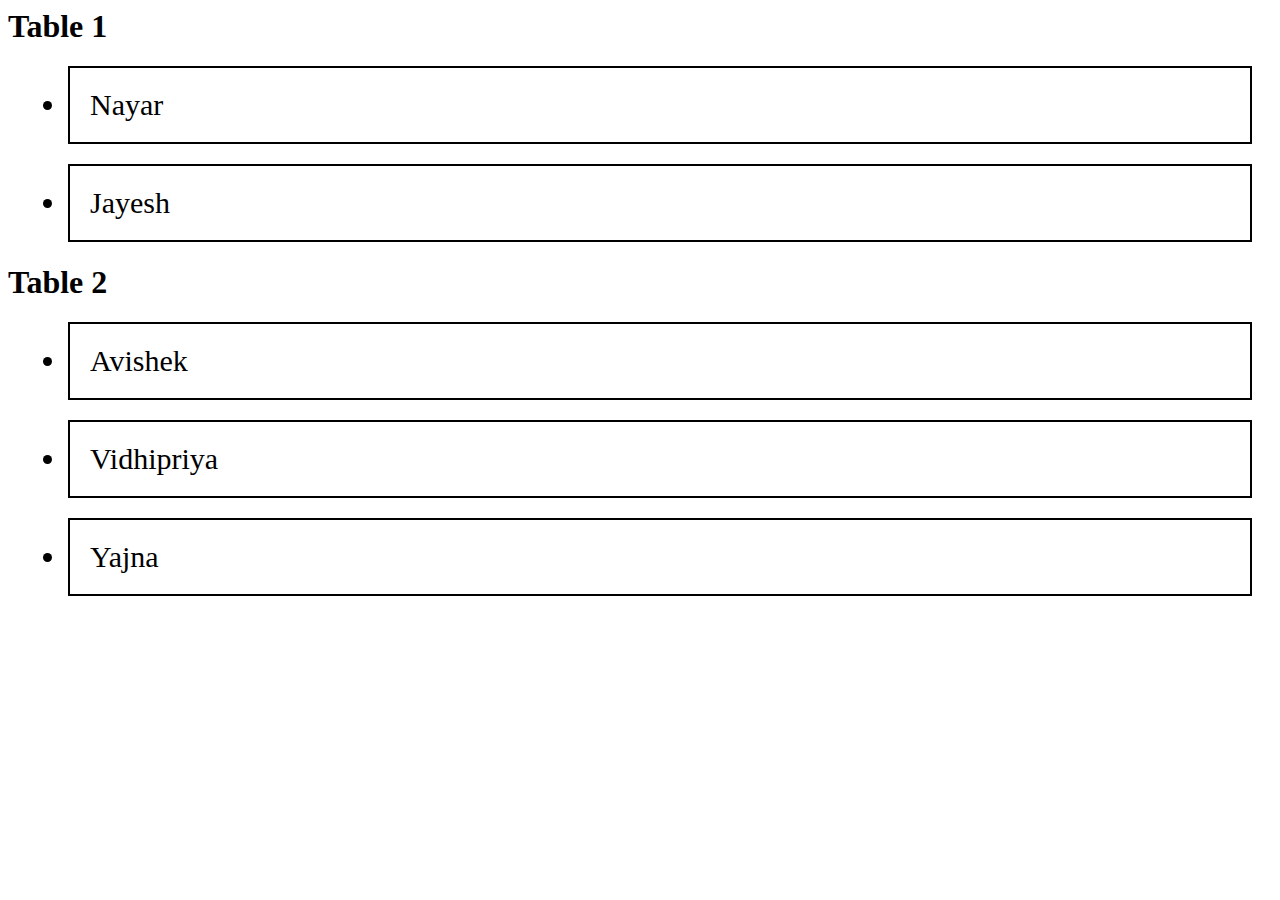
<file: WEEK3/DAY3/EXERCISE1/index.html>
<html>
    <head>
        <style>
            ul li {
                font-size: 30px;
                border: 2px solid black;
                margin: 20px;
                padding: 20px;
            }

        </style>
    </head>


<body>
    <h1>Table 1</h1>

    <ul class="table1">
        <li draggable="true">Nayar</li>
        <li draggable="true">Jayesh</li>
    </ul>

    <h1>Table 2</h1>

    <ul class="table2">
        <li draggable="true" id="avishek">Avishek</li>
        <li draggable="true" id="vidhipriya">Vidhipriya</li>
        <li draggable="false" id="yajna">Yajna</li>
    </ul>
</body>

<script>
    let li_table2 = document.getElementsByClassName("table2")[0].children
    // let li_table2 = document.querySelectorAll("table2 li")

    for (let li of li_table2){
        li.style.backgroundColor = "Red"
        li.addEventListener("dragstart", "ondragstart")
    }

    function ondragstart(e) {
        console.log(e.target.innerHTML + "is moving from Id" + e.target)
        e.dataTransfer.setData("text/plain", e.target.id)
    }

    let ul.table1 = document.getElementsByClassName("table1")[0]
    ul.table1.addEventListener("dragover", function(e)) {
        e.preventDefault()
        e.target.style.backgroundcolor = "green"
        console.log("we have a li onver table 1")
    }
</script>
</html>
</file>
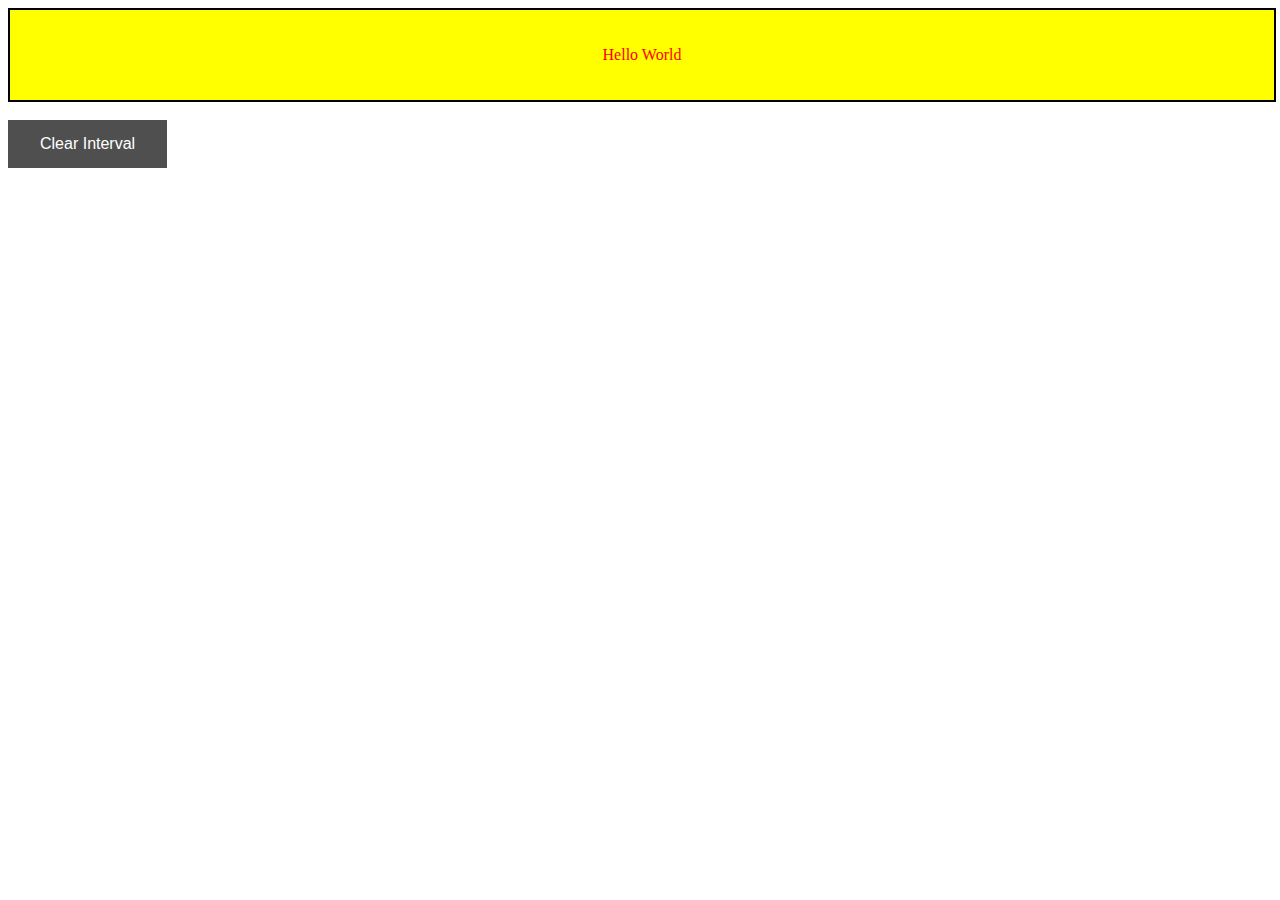
<file: WEEK3/DAY3/EXERCISE_XP/index.html>
<!DOCTYPE html>
    <html>
    <head>

        <style>
        p {
          background: yellow;
          color: red;
        }

        #container {
          border: 2px solid black;
          width: 100%;
          height: 70px;
          display: block;
          background: yellow;
          color: red;
          text-align: center;
          padding-top: 20px;
        }

        #clear {
            background-color: rgba(0, 0, 0, 0.692);
            border: none;
            color: white;
            padding: 15px 32px;
            text-align: center;
            text-decoration: none;
            display: inline-block;
            font-size: 16px;
        }

        </style>

    </head>


    <body>
        <div id="container">
            <p>Hello World</p>
        </div>
        <br>
        <button id="clear">Clear Interval</button>
    </body>

    <script>
        function sayHi(phrase, who) {
        alert( phrase + ', ' + who );
        }
        
        let mytimer = setTimeout(sayHi, 200, "Hello World!", "..");

        function stop() {
            clearTimeout(t);
        }
    </script>


    </html>
</file>
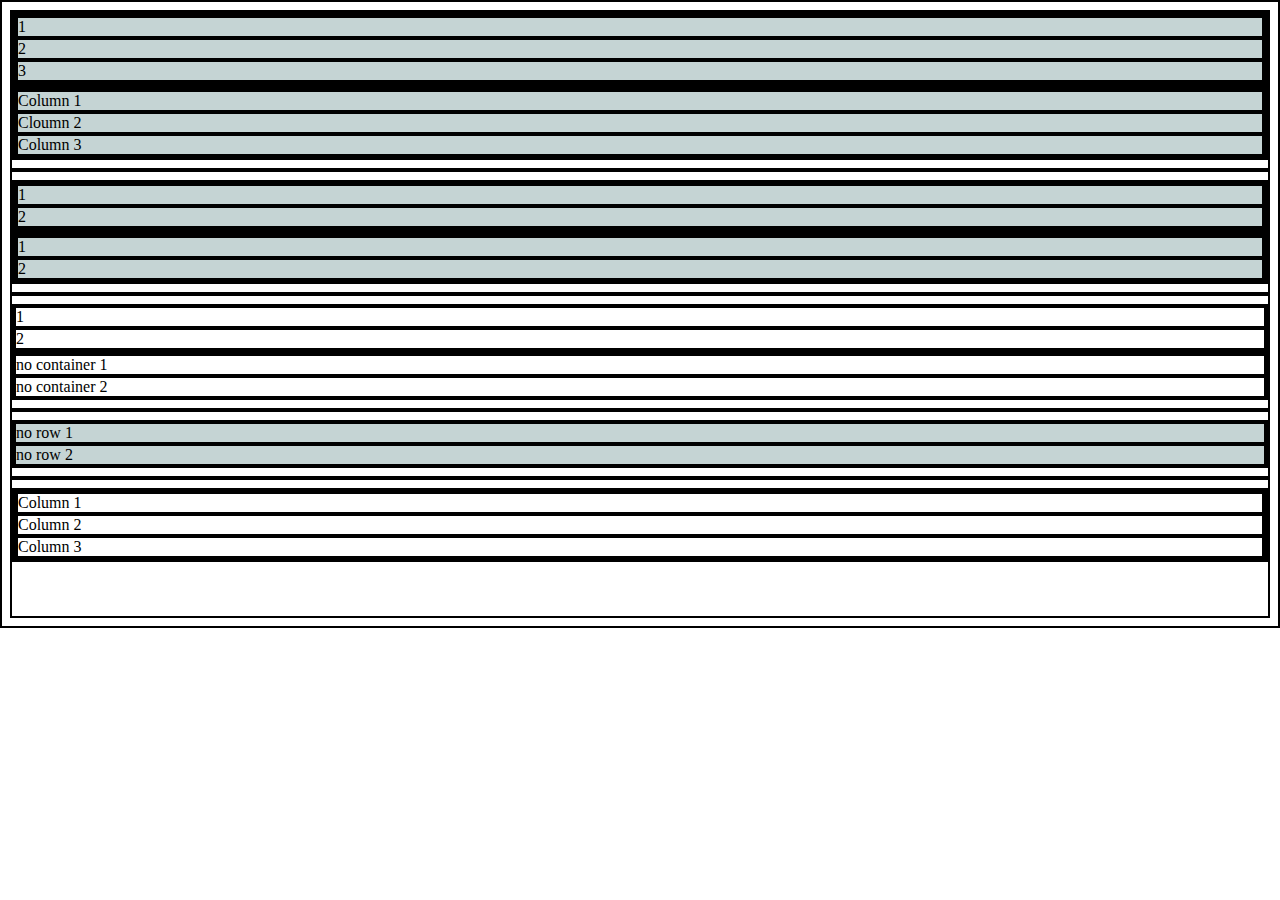
<file: WEEK1/DAY4/BOOTSTRAP/EXERCISE1/index.html>
<!doctype html>
<html lang="en">
  <head>
    <!-- Required meta tags -->
    <meta charset="utf-8">
    <meta name="viewport" content="width=device-width, initial-scale=1">

    <!-- Bootstrap CSS -->
    <link href="https://cdn.jsdelivr.net/npm/bootstrap@5.0.2/dist/css/bootstrap.min.css" rel="stylesheet" integrity="sha384-EVSTQN3/azprG1Anm3QDgpJLIm9Nao0Yz1ztcQTwFspd3yD65VohhpuuCOmLASjC" crossorigin="anonymous">

    <title>Exercise 1</title>

    <style>
        * {
            border: 2px solid black;
            box-sizing: border-box;
        }

        .container {
            background-color: rgb(197, 212, 212);
        }

        .alert {
            width: 50%;
        }

        .btn-primary {
            width: 250px;
        }

        .btn-success {
            width: 50%;
        }

        .btn-danger {
            width: 75%;
        }

    </style>
  </head>
  <body>

<!--Question 1-->

    <div class="container">
        <div class="row">
            <!--<div class="col-lg-4">1</div>-->
            <div class="col-4">1</div>
            <div class="col-4">2</div>
            <div class="col-4">3</div>
        </div>
    </div>


    <div class="container">
        <div class="row">
            <div class="col-4">Column 1</div>
            <div class="col-4">Cloumn 2</div>
            <div class="col-4">Column 3</div>
        </div>
    </div>

<hr>

<!--Question 2-->

    <div class="container">
        <div class="row">
            <!--Offset- centre/ add space the columns-->   
            <div class="col-md-3 offset-md-2">1</div>
            <div class="col-md-3 offset-md-2">2</div>

            <!--<div class="col-3 offset-2">1</div>
            <div class="col-3 offset-2">2</div>-->
        </div>
    </div>
    <div class="container">
        <div class="row">
            <div class="col-3 offset-2">1</div>
            <div class="col-3 offset-2">2</div>
        </div>
    </div>

<!--Question 3-->

<hr>
    <div class="row">
        <div class="col-6">1</div>
        <div class="col-6">2</div>
    </div>

    <div class="row">
        <div class="col-6"> no container 1</div>
        <div class="col-6">no container 2</div>
    </div>

<!--Question 4-->

<hr>
    <div class="container">
            <div class="col-6">no row 1</div>
            <div class="col-6">no row 2</div>
    </div>

<hr>

<!--Question 5-->

    <div class="container-xxl">
        <div class="row p-2 m-2">
            <div class="col-4">Column 1</div>
            <div class="col-4">Column 2</div>
            <div class="col-4">Column 3</div>
        </div>
    </div>

<br>
<br>
<br>



    <!-- Optional JavaScript; choose one of the two! -->

    <!-- Option 1: Bootstrap Bundle with Popper -->
    <script src="https://cdn.jsdelivr.net/npm/bootstrap@5.0.2/dist/js/bootstrap.bundle.min.js" integrity="sha384-MrcW6ZMFYlzcLA8Nl+NtUVF0sA7MsXsP1UyJoMp4YLEuNSfAP+JcXn/tWtIaxVXM" crossorigin="anonymous"></script>

    <!-- Option 2: Separate Popper and Bootstrap JS -->
    <!--
    <script src="https://cdn.jsdelivr.net/npm/@popperjs/core@2.9.2/dist/umd/popper.min.js" integrity="sha384-IQsoLXl5PILFhosVNubq5LC7Qb9DXgDA9i+tQ8Zj3iwWAwPtgFTxbJ8NT4GN1R8p" crossorigin="anonymous"></script>
    <script src="https://cdn.jsdelivr.net/npm/bootstrap@5.0.2/dist/js/bootstrap.min.js" integrity="sha384-cVKIPhGWiC2Al4u+LWgxfKTRIcfu0JTxR+EQDz/bgldoEyl4H0zUF0QKbrJ0EcQF" crossorigin="anonymous"></script>
    -->
  </body>
</html>
</file>
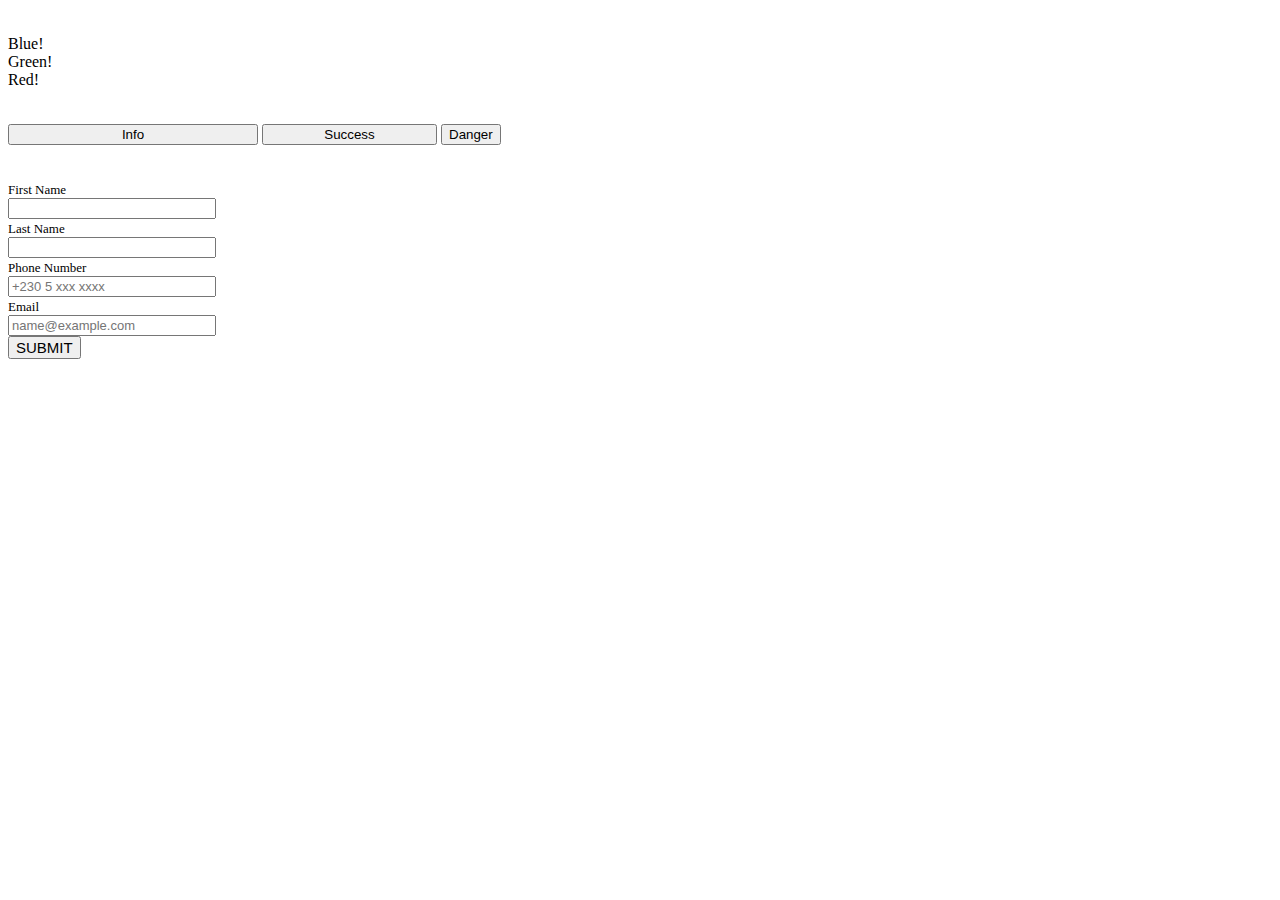
<file: WEEK1/DAY4/BOOTSTRAP/EXERCISE2/index.html>
<!doctype html>
<html lang="en">
  <head>
    <!-- Required meta tags -->
    <meta charset="utf-8">
    <meta name="viewport" content="width=device-width, initial-scale=1">

    <!-- Bootstrap CSS -->
    <link href="https://cdn.jsdelivr.net/npm/bootstrap@5.0.2/dist/css/bootstrap.min.css" rel="stylesheet" integrity="sha384-EVSTQN3/azprG1Anm3QDgpJLIm9Nao0Yz1ztcQTwFspd3yD65VohhpuuCOmLASjC" crossorigin="anonymous">
    <script src="https://cdn.jsdelivr.net/npm/bootstrap@5.0.2/dist/js/bootstrap.bundle.min.js" integrity="sha384-MrcW6ZMFYlzcLA8Nl+NtUVF0sA7MsXsP1UyJoMp4YLEuNSfAP+JcXn/tWtIaxVXM" crossorigin="anonymous"></script>
    <title>Hello, world!</title>

    <style>
        .container {
            margin-top: 35px;
        }

        .alert {
            width: 170px;            
        }

        .btn-info {
            width: 250px
        }

        .btn-success {
            width: 175px
        }

        .form-control {
            width: 200px;
            font-size: 13px;
        }

        .col-form-control {
            font-size: 13px;
        }

        .col-form-label {
            font-size: 13px;
        }

        .btn-dark {
            font-size: 15px;
        }

    </style>
  </head>
  <body>

<!--Question 1-->
    <div class="container">
        <div class="row p-3 m-2 gap-4">
            <div class="alert alert-info" role="alert">
                Blue!
            </div>

            <div class="alert alert-success" role="alert">
               Green!
            </div>

            <div class="alert alert-danger" role="alert">
                Red!
            </div>
        </div>
    </div>
    
<!--Question 2-->

    <div class="container">
        <button type="button" class="btn btn-info">Info</button>
        <button type="button" class="btn btn-success">Success</button>
        <button type="button" class="btn btn-danger">Danger</button>
    </div>

<!--Question 4-->
    <div class="container">
        <form>

            <div class="row mb-3">
                <label type="text" class="col-sm-2 col-form-control">First Name</label>
                <div class="col-sm-10">
                  <input type="text" class="form-control" id="name">
                </div>
            </div>

            <div class="row mb-3">
                <label type="text" class="col-sm-2 col-form-control">Last Name</label>
                <div class="col-sm-10">
                  <input type="text" class="form-control" id="name">
                </div>
            </div>

            <div class="row mb-3">
                <label for="phone_number" class="col-sm-2 col-form-control">Phone Number</label>
                <div class="col-sm-10">
                  <input type="number" class="form-control" id="phone_number" placeholder="+230 5 xxx xxxx">
                </div>
            </div>

            <div class="row mb-3">
              <label for="inputEmail3" class="col-sm-2 col-form-label">Email</label>
              <div class="col-sm-10">
                <input type="email" class="form-control" id="inputEmail3" placeholder="name@example.com">
              </div>
            </div>

            <button type="submit" class="btn btn-dark"></i>SUBMIT</button>

          </form>
        </div>

    

    <!-- Optional JavaScript; choose one of the two! -->

    <!-- Option 1: Bootstrap Bundle with Popper -->
    

    <!-- Option 2: Separate Popper and Bootstrap JS -->
    <!--
    <script src="https://cdn.jsdelivr.net/npm/@popperjs/core@2.9.2/dist/umd/popper.min.js" integrity="sha384-IQsoLXl5PILFhosVNubq5LC7Qb9DXgDA9i+tQ8Zj3iwWAwPtgFTxbJ8NT4GN1R8p" crossorigin="anonymous"></script>
    <script src="https://cdn.jsdelivr.net/npm/bootstrap@5.0.2/dist/js/bootstrap.min.js" integrity="sha384-cVKIPhGWiC2Al4u+LWgxfKTRIcfu0JTxR+EQDz/bgldoEyl4H0zUF0QKbrJ0EcQF" crossorigin="anonymous"></script>
    -->
  </body>
</html>
</file>
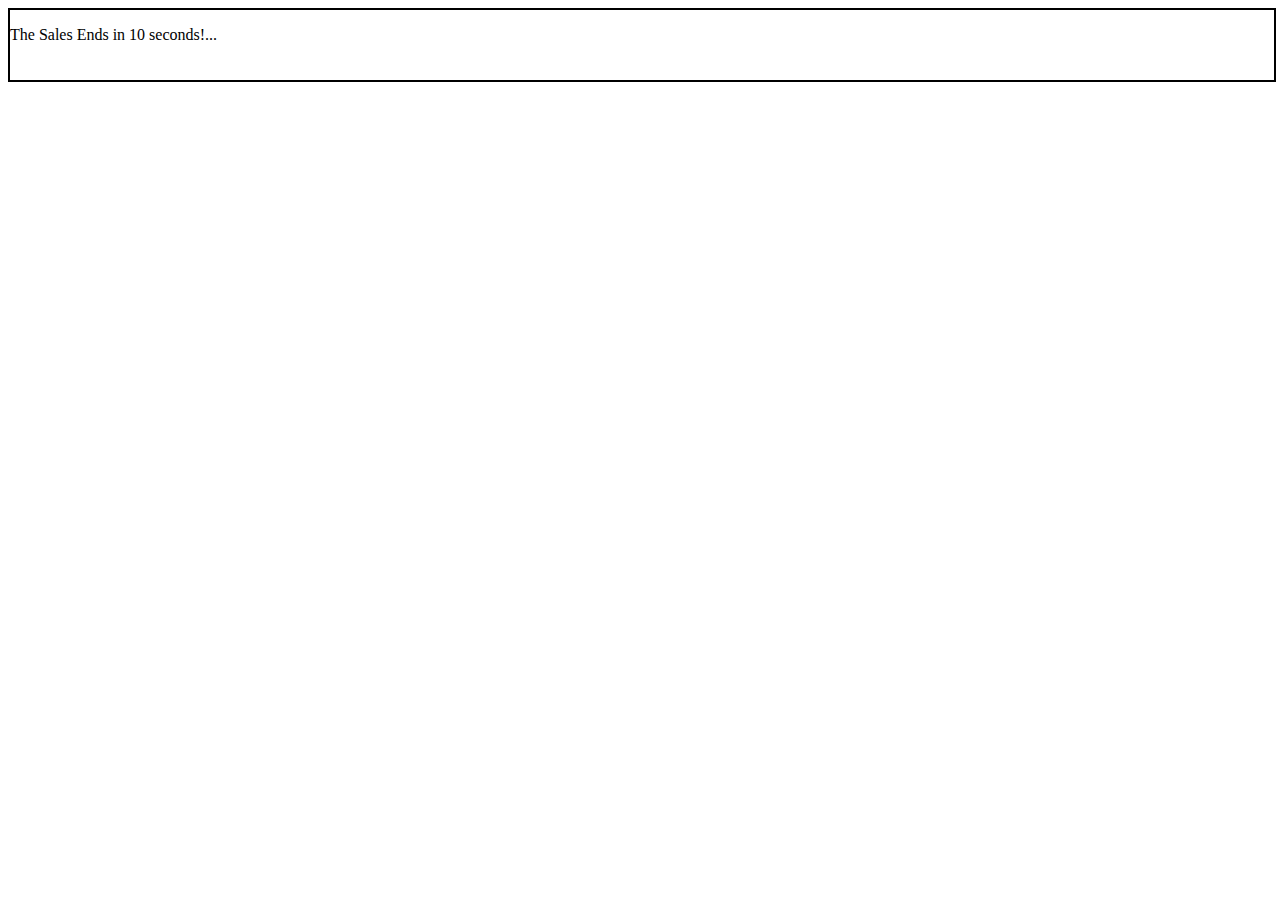
<file: WEEK3/DAY3/EXERCISE1/timer.html>
<html>
    <head>
        <style>

            .banner {
                border: 2px solid black;
                width: 100%;
                height: 70px;
                             
            }

        </style>
    </head>

    <body>
        <div class="banner">
            <p>The Sales Ends in <span id="countdown">10</span> seconds!...</p>
        </div>
    </body>

    <script> 

    
            let timeremaining = 10;

            var countdown = document.getElementById("countdown")

            var countItDown = function () {
                countdown.textContent = parseFloat(timeremaining)
                if (timeremaining > 0) {
                timeremaining -= 1;   
                } else {
                window.clearInterval();
            }
        }
            window.setInterval(countItDown, 1000);


// OR

            // let timeremaining = 10;

            // function displayBanner() {
            //     let banner = document.getElementsByClassName("banner")[0]
            // }
            // banner.style.display = "block"
            // banner.firstElementChild.timerHTML = "The Sales Ends in" + "10 seconds!"

            // let timer = setInterval(displayBanner,1000)
       
        //function displayBanner() {
            //let banner = document.getElementsByClassName("banner")[0]
            //banner.style.display = "block"
       // }

       // setTimeout(displayBanner,5000)

        
// Question 1        
        //function sayHi(phrase, who) {
        //alert( phrase + ', ' + who );
        //}
        
       // let mytimer = setTimeout(sayHi, 1000, "The Sales Ends in 10 seconds!", "..");
        
        </script>

</html>
</file>
